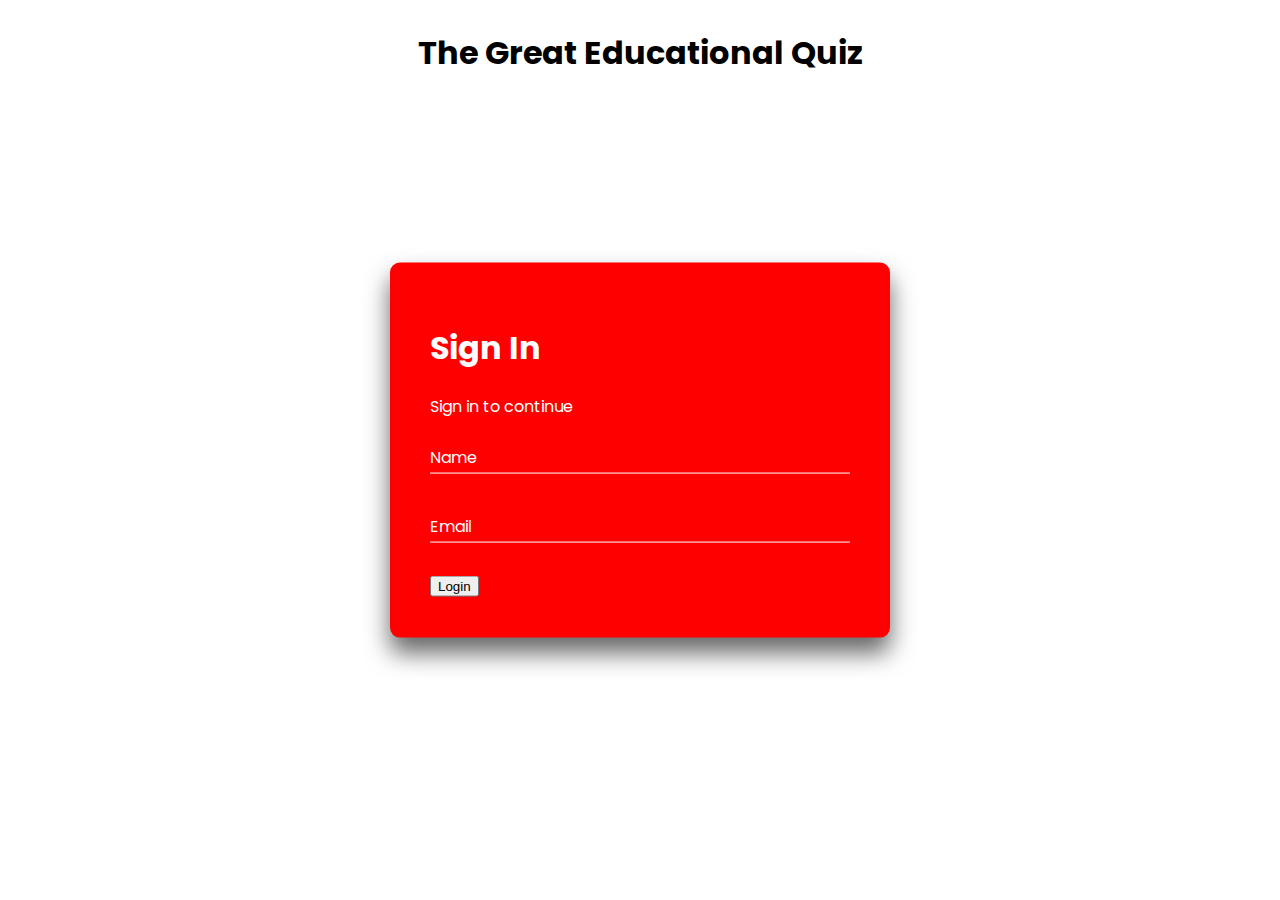
<file: index.html>
<!DOCTYPE html>
<html lang="en">
  <head>
    <meta charset="UTF-8" />
    <meta http-equiv="X-UA-Compatible" content="IE=edge" />
    <meta name="viewport" content="width=device-width, initial-scale=1.0" />
    <title>The great educational quiz</title>
    <link rel="stylesheet" href="assets/css/style.css" />
    <link
      rel="stylesheet"
      href="https://use.fontawesome.com/releases/v5.15.3/css/all.css"
      integrity="sha384-SZXxX4whJ79/gErwcOYf+zWLeJdY/qpuqC4cAa9rOGUstPomtqpuNWT9wdPEn2fk"
      crossorigin="anonymous"
    />
    <link rel="preconnect" href="https://fonts.gstatic.com" />
    <link
      href="https://fonts.googleapis.com/css2?family=Poppins:wght@100;400;500&display=swap"
      rel="stylesheet"
    />
  </head>
  <body>
    <section id="landing">
      <div class="header">
        <h1>The Great Educational Quiz</h1>
        <p id="time"></p>
      </div>
      <div class="login-box">
        <h1 class="large text-primary">Sign In</h1>
        <p class="lead"><i class="fas fa-user"></i> Sign in to continue</p>
        <form name="loginForm" class="form">
          <div class="form-group user-box">
            <input type="name" name="name" required />
            <label>Name</label>
          </div>
          <div class="form-group user-box">
            <input type="email" name="email" required />
            <label>Email</label>
          </div>

          <input type="button" value="Login" onclick="WriteCookie();" />
        </form>
      </div>
    </section>
    <script src="assets/js/cookieWrite.js"></script>
    <script src="assets/js/time.js"></script>
  </body>
</html>
</file>
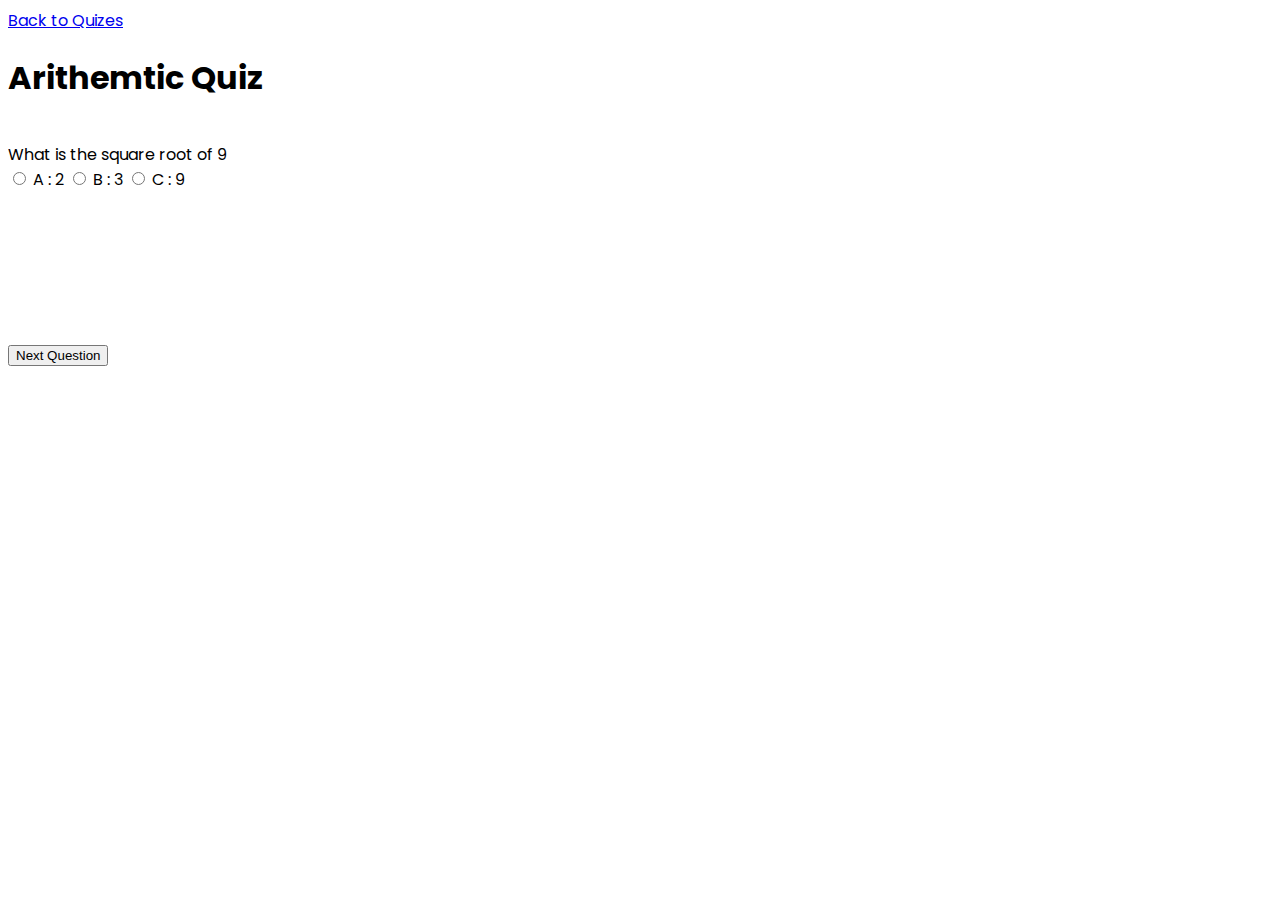
<file: pages/arithmeticQuiz.html>
<!DOCTYPE html>
<html lang="en">
  <head>
    <meta charset="UTF-8" />
    <meta http-equiv="X-UA-Compatible" content="IE=edge" />
    <meta name="viewport" content="width=device-width, initial-scale=1.0" />
    <title>Arithmetic Quiz</title>
    <link rel="stylesheet" href="/assets/css/style.css" />
    <link
      rel="stylesheet"
      href="https://use.fontawesome.com/releases/v5.15.3/css/all.css"
      integrity="sha384-SZXxX4whJ79/gErwcOYf+zWLeJdY/qpuqC4cAa9rOGUstPomtqpuNWT9wdPEn2fk"
      crossorigin="anonymous"
    />
    <link rel="preconnect" href="https://fonts.gstatic.com" />
    <link
      href="https://fonts.googleapis.com/css2?family=Poppins:wght@100;400;500&display=swap"
      rel="stylesheet"
    />
  </head>
  <body>
    <section id="history">
      <a href="/pages/menu.html">Back to Quizes</a>
      <div class="header">
        <h1>Arithemtic Quiz</h1>
        <p id="time"></p>
      </div>
      <div class="quiz-container">
        <div id="quiz"></div>
      </div>
      <button id="previous">Previous Question</button>
      <button id="next">Next Question</button>
      <button id="submit">Submit Quiz</button>
      <div id="results"></div>
      <div id="output"></div>
    </section>
    <script src="/assets/js/time.js"></script>
    <script src="/assets/js/arithmeticQuiz.js"></script>
  </body>
</html>
</file>
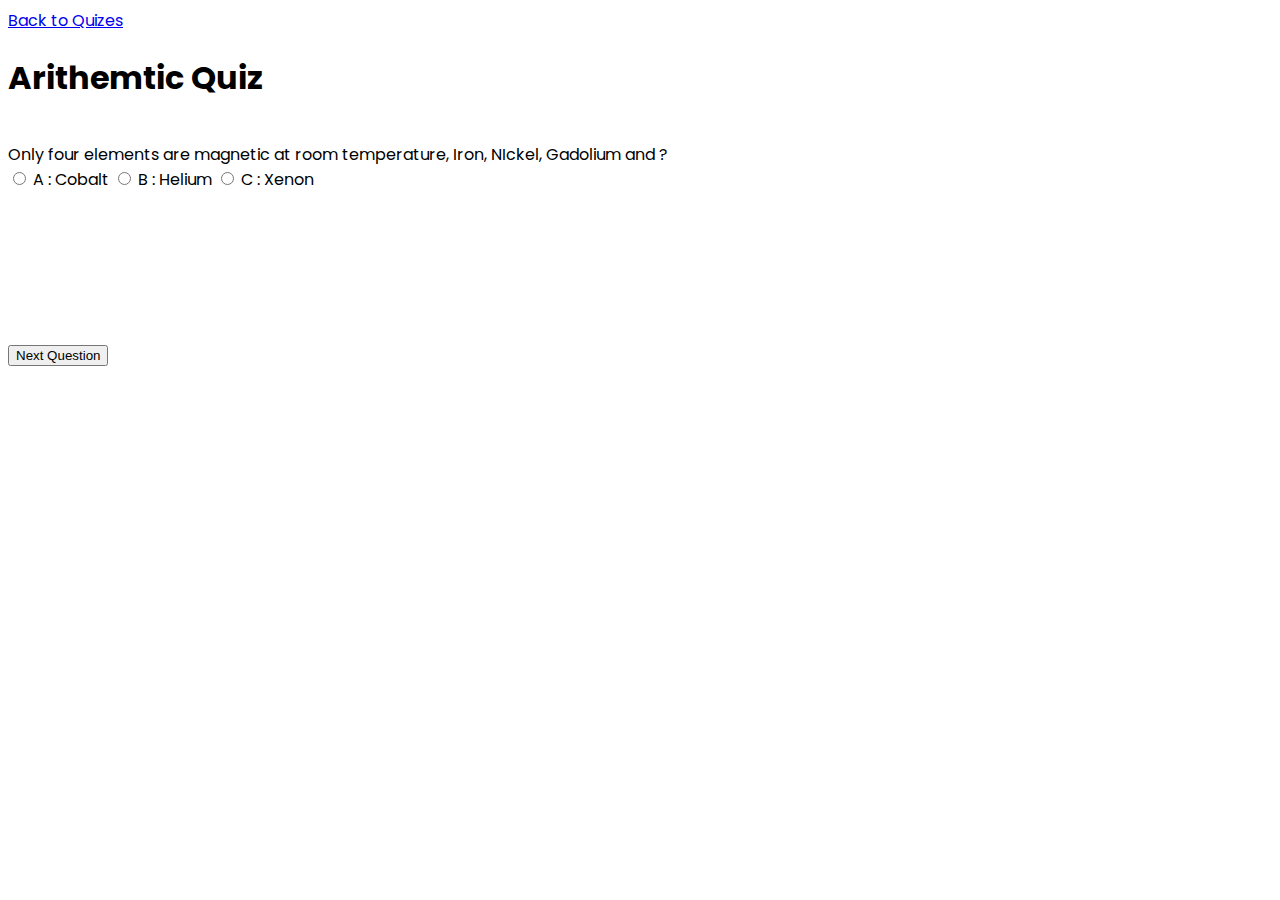
<file: pages/chemQuiz.html>
<!DOCTYPE html>
<html lang="en">
  <head>
    <meta charset="UTF-8" />
    <meta http-equiv="X-UA-Compatible" content="IE=edge" />
    <meta name="viewport" content="width=device-width, initial-scale=1.0" />
    <title>Chemistry Quiz</title>
    <link rel="stylesheet" href="/assets/css/style.css" />
    <link
      rel="stylesheet"
      href="https://use.fontawesome.com/releases/v5.15.3/css/all.css"
      integrity="sha384-SZXxX4whJ79/gErwcOYf+zWLeJdY/qpuqC4cAa9rOGUstPomtqpuNWT9wdPEn2fk"
      crossorigin="anonymous"
    />
    <link rel="preconnect" href="https://fonts.gstatic.com" />
    <link
      href="https://fonts.googleapis.com/css2?family=Poppins:wght@100;400;500&display=swap"
      rel="stylesheet"
    />
  </head>
  <body>
    <section id="history">
      <a href="/pages/menu.html">Back to Quizes</a>
      <div class="header">
        <h1>Arithemtic Quiz</h1>
        <p id="time"></p>
      </div>
      <div class="quiz-container">
        <div id="quiz"></div>
      </div>
      <button id="previous">Previous Question</button>
      <button id="next">Next Question</button>
      <button id="submit">Submit Quiz</button>
      <div id="results"></div>
      <div id="output"></div>
    </section>
    <script src="/assets/js/time.js"></script>
    <script src="/assets/js/chemQuiz.js"></script>
  </body>
</html>
</file>
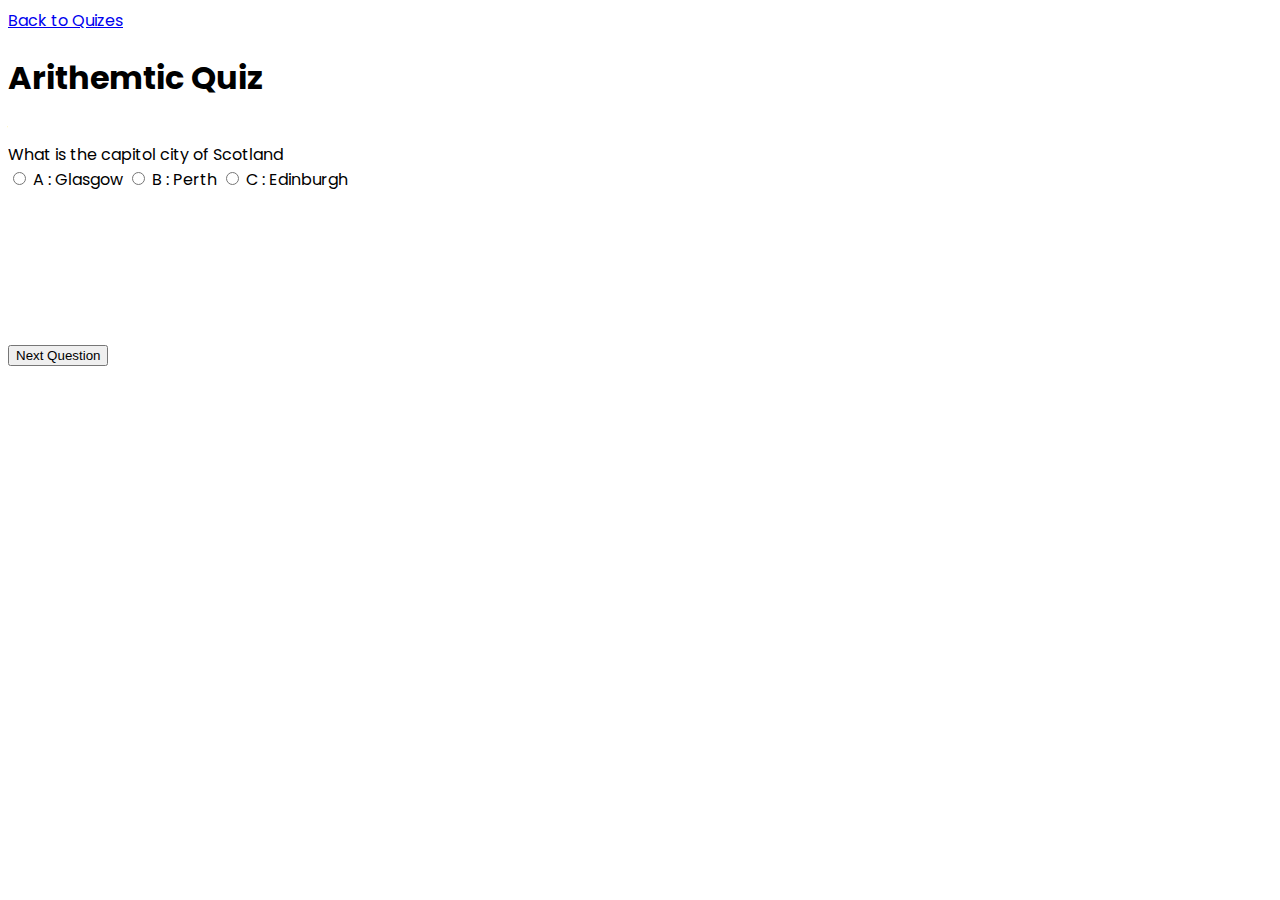
<file: pages/geoQuiz.html>
<!DOCTYPE html>
<html lang="en">
  <head>
    <meta charset="UTF-8" />
    <meta http-equiv="X-UA-Compatible" content="IE=edge" />
    <meta name="viewport" content="width=device-width, initial-scale=1.0" />
    <title>Geograhpy Quiz</title>
    <link rel="stylesheet" href="/assets/css/style.css" />
    <link
      rel="stylesheet"
      href="https://use.fontawesome.com/releases/v5.15.3/css/all.css"
      integrity="sha384-SZXxX4whJ79/gErwcOYf+zWLeJdY/qpuqC4cAa9rOGUstPomtqpuNWT9wdPEn2fk"
      crossorigin="anonymous"
    />
    <link rel="preconnect" href="https://fonts.gstatic.com" />
    <link
      href="https://fonts.googleapis.com/css2?family=Poppins:wght@100;400;500&display=swap"
      rel="stylesheet"
    />
  </head>
  <body>
    <section id="history">
      <a href="/pages/menu.html">Back to Quizes</a>
      <div class="header">
        <h1>Arithemtic Quiz</h1>
        <p id="time"></p>
      </div>
      <div class="quiz-container">
        <div id="quiz"></div>
      </div>
      <button id="previous">Previous Question</button>
      <button id="next">Next Question</button>
      <button id="submit">Submit Quiz</button>
      <div id="results"></div>
      <div id="output"></div>
    </section>
    <script src="/assets/js/time.js"></script>
    <script src="/assets/js/geoQuiz.js"></script>
  </body>
</html>
</file>
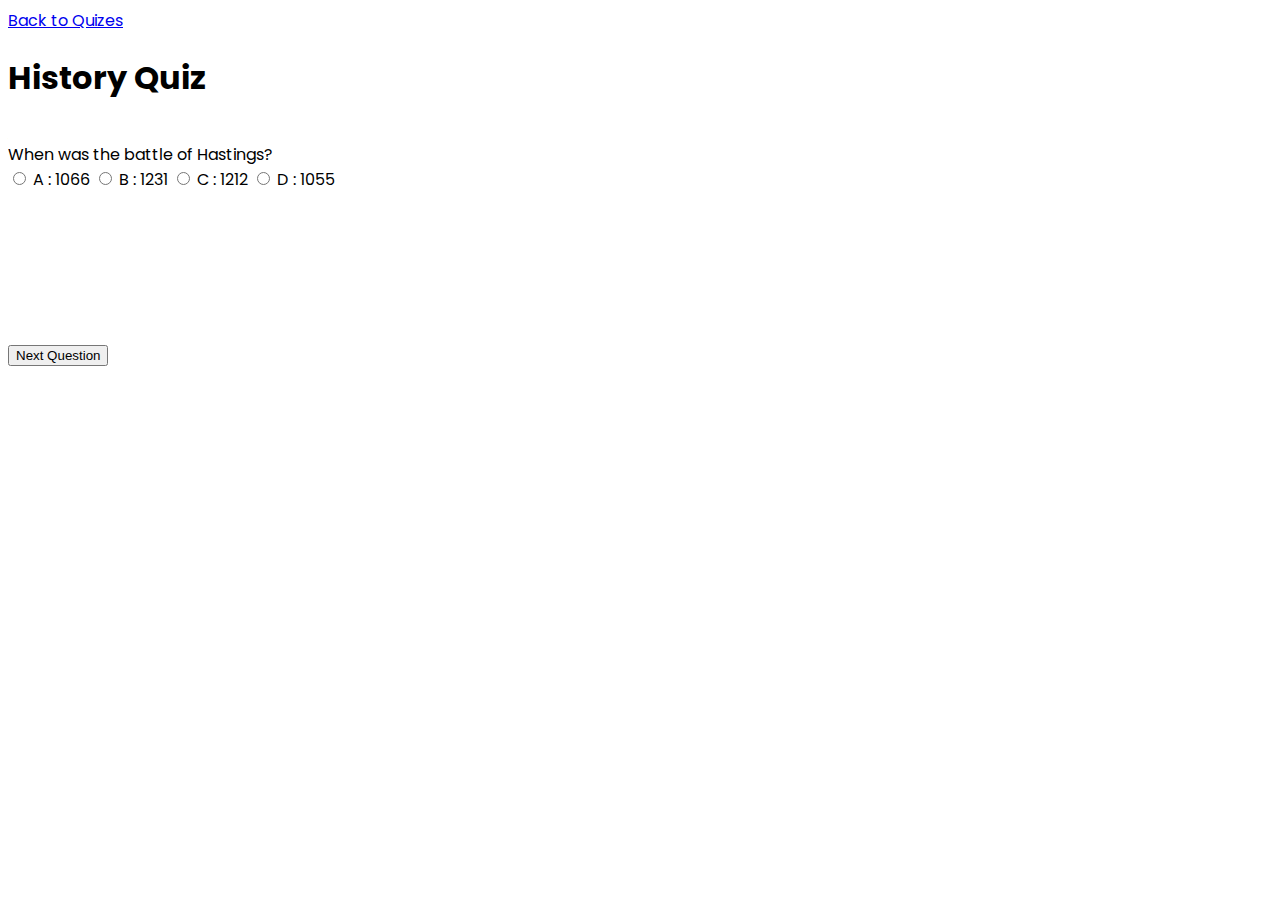
<file: pages/historyQuiz.html>
<!DOCTYPE html>
<html lang="en">
  <head>
    <meta charset="UTF-8" />
    <meta http-equiv="X-UA-Compatible" content="IE=edge" />
    <meta name="viewport" content="width=device-width, initial-scale=1.0" />
    <title>History Quiz</title>
    <link rel="stylesheet" href="/assets/css/style.css" />
    <link
      rel="stylesheet"
      href="https://use.fontawesome.com/releases/v5.15.3/css/all.css"
      integrity="sha384-SZXxX4whJ79/gErwcOYf+zWLeJdY/qpuqC4cAa9rOGUstPomtqpuNWT9wdPEn2fk"
      crossorigin="anonymous"
    />
    <link rel="preconnect" href="https://fonts.gstatic.com" />
    <link
      href="https://fonts.googleapis.com/css2?family=Poppins:wght@100;400;500&display=swap"
      rel="stylesheet"
    />
  </head>
  <body>
    <section id="history">
      <a href="/pages/menu.html">Back to Quizes</a>
      <div class="header">
        <h1>History Quiz</h1>
        <p id="time"></p>
      </div>
      <div class="quiz-container">
        <div id="quiz"></div>
      </div>
      <button id="previous">Previous Question</button>
      <button id="next">Next Question</button>
      <button id="submit">Submit Quiz</button>
      <div id="results"></div>
      <div id="output"></div>
    </section>
    <script src="/assets/js/time.js"></script>
    <script src="/assets/js/historyQuiz.js"></script>
  </body>
</html>
</file>
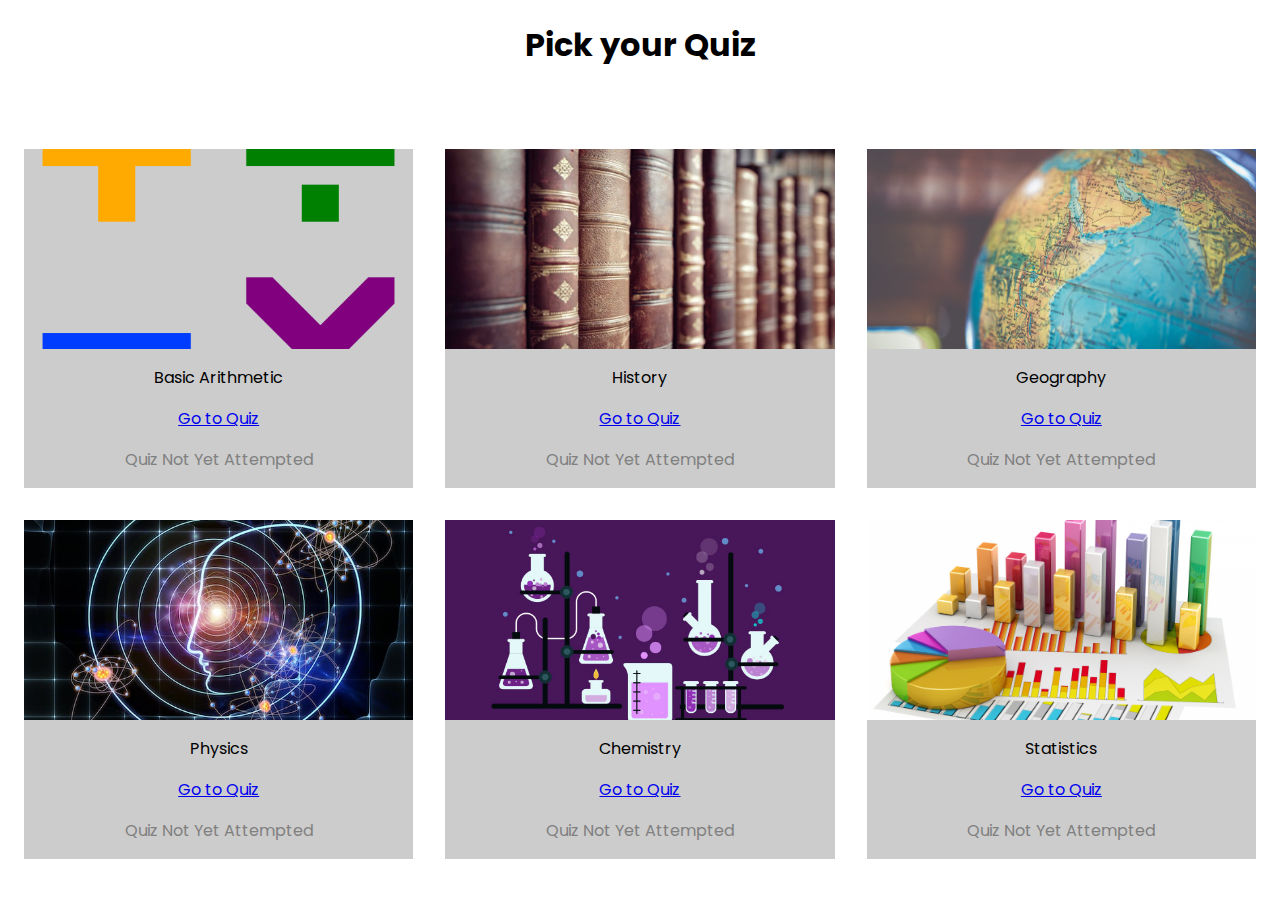
<file: pages/menu.html>
<!DOCTYPE html>
<html lang="en">
  <head>
    <meta charset="UTF-8" />
    <meta http-equiv="X-UA-Compatible" content="IE=edge" />
    <meta name="viewport" content="width=device-width, initial-scale=1.0" />
    <title>Menu</title>
    <link rel="stylesheet" href="/assets/css/style.css" />
    <link
      rel="stylesheet"
      href="https://use.fontawesome.com/releases/v5.15.3/css/all.css"
      integrity="sha384-SZXxX4whJ79/gErwcOYf+zWLeJdY/qpuqC4cAa9rOGUstPomtqpuNWT9wdPEn2fk"
      crossorigin="anonymous"
    />
    <link rel="preconnect" href="https://fonts.gstatic.com" />
    <link
      href="https://fonts.googleapis.com/css2?family=Poppins:wght@100;400;500&display=swap"
      rel="stylesheet"
    />
  </head>
  <body onload="readCookie('Name')">
    <section id="menu">
      <div class="header">
        <h1 id="nameOutput">Pick your Quiz</h1>
        <p id="backLink"></p>
        <p id="time"></p>
      </div>

      <div class="quizSelection">
        <div class="quizBox">
          <div class="topQuiz">
            <img src="/assets/imgs/arithmetic.png" alt="Arithmetics" />
          </div>
          <p>Basic Arithmetic</p>
          <div class="buttonContainer">
            <a href="arithmeticQuiz.html">Go to Quiz</a>
            <p id="arithemticPass"></p>
          </div>
        </div>

        <div class="quizBox">
          <div class="topQuiz">
            <img src="/assets/imgs/History.jpg" alt="History" />
          </div>
          <p>History</p>
          <div class="buttonContainer">
            <a href="historyQuiz.html">Go to Quiz</a>
            <p id="historyPass"></p>
          </div>
        </div>
        <div class="quizBox">
          <div class="topQuiz">
            <img src="/assets/imgs/Geography.jpg" alt="Geograhpy" />
          </div>
          <p>Geography</p>
          <div class="buttonContainer">
            <a href="geoQuiz.html">Go to Quiz</a>
            <p id="geoPass"></p>
          </div>
        </div>
        <div class="quizBox">
          <div class="topQuiz">
            <img src="/assets/imgs/Physics.jpg" alt="Physics" />
          </div>
          <p>Physics</p>
          <div class="buttonContainer">
            <a href="physQuiz.html">Go to Quiz</a>
            <p id="physicsPass"></p>
          </div>
        </div>
        <div class="quizBox">
          <div class="topQuiz">
            <img src="/assets/imgs/Chemistry.jfif" alt="Chemistry" />
          </div>
          <p>Chemistry</p>
          <div class="buttonContainer">
            <a href="chemQuiz.html">Go to Quiz</a>
            <p id="chemPass"></p>
          </div>
        </div>
        <div class="quizBox">
          <div class="topQuiz">
            <img src="/assets/imgs/Statistics.png" alt="Statistics" />
          </div>
          <p>Statistics</p>
          <div class="buttonContainer">
            <a href="statsQuiz.html">Go to Quiz</a>
            <p id="statsPass"></p>
          </div>
        </div>
      </div>
    </section>
    <script src="/assets/js/time.js"></script>
    <script src="/assets/js/cookieReadName.js"></script>
    <script src="/assets/js/quizResults.js"></script>
  </body>
</html>
</file>
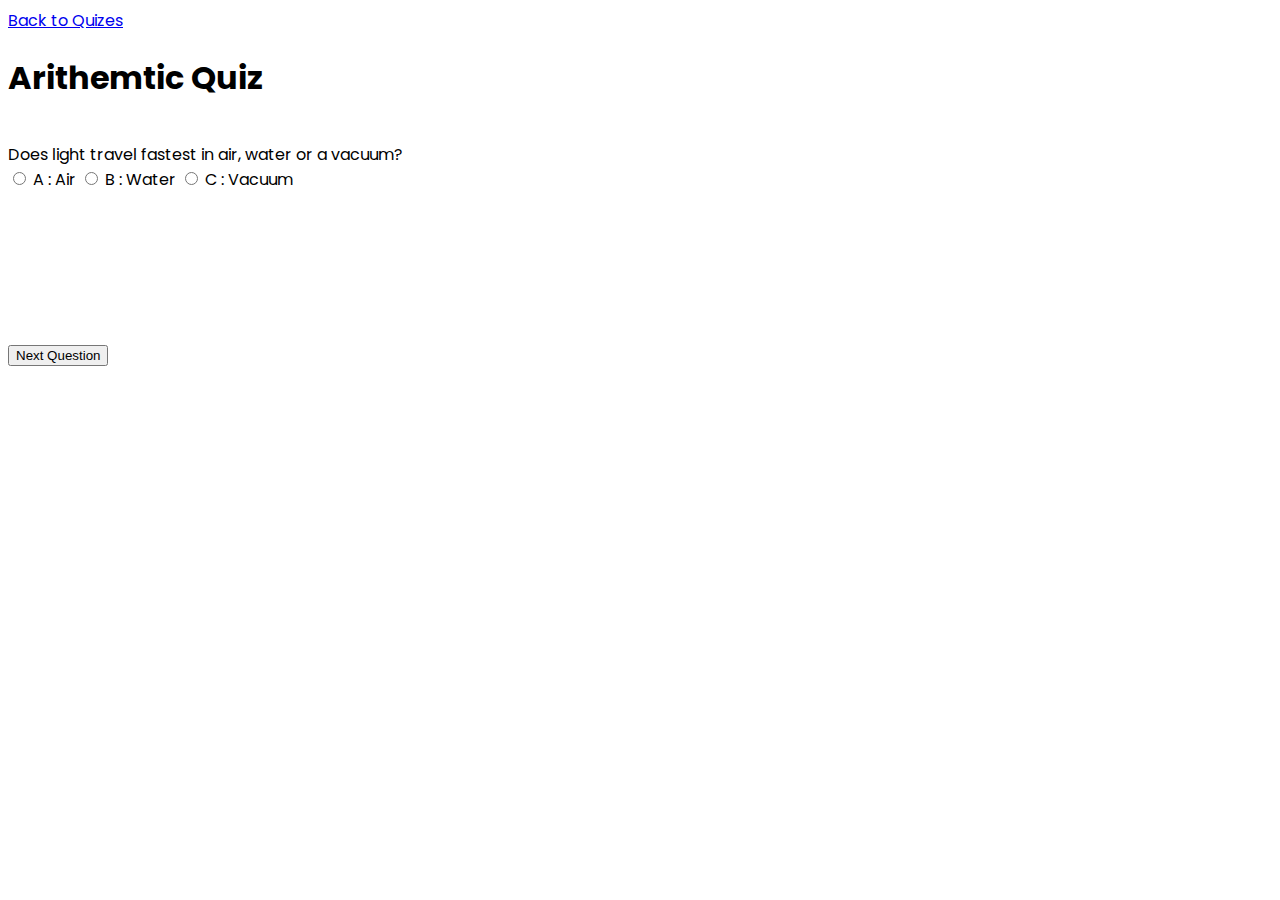
<file: pages/physQuiz.html>
<!DOCTYPE html>
<html lang="en">
  <head>
    <meta charset="UTF-8" />
    <meta http-equiv="X-UA-Compatible" content="IE=edge" />
    <meta name="viewport" content="width=device-width, initial-scale=1.0" />
    <title>Physics Quiz</title>
    <link rel="stylesheet" href="/assets/css/style.css" />
    <link
      rel="stylesheet"
      href="https://use.fontawesome.com/releases/v5.15.3/css/all.css"
      integrity="sha384-SZXxX4whJ79/gErwcOYf+zWLeJdY/qpuqC4cAa9rOGUstPomtqpuNWT9wdPEn2fk"
      crossorigin="anonymous"
    />
    <link rel="preconnect" href="https://fonts.gstatic.com" />
    <link
      href="https://fonts.googleapis.com/css2?family=Poppins:wght@100;400;500&display=swap"
      rel="stylesheet"
    />
  </head>
  <body>
    <section id="history">
      <a href="/pages/menu.html">Back to Quizes</a>
      <div class="header">
        <h1>Arithemtic Quiz</h1>
        <p id="time"></p>
      </div>
      <div class="quiz-container">
        <div id="quiz"></div>
      </div>
      <button id="previous">Previous Question</button>
      <button id="next">Next Question</button>
      <button id="submit">Submit Quiz</button>
      <div id="results"></div>
      <div id="output"></div>
    </section>
    <script src="/assets/js/time.js"></script>
    <script src="/assets/js/physQuiz.js"></script>
  </body>
</html>
</file>
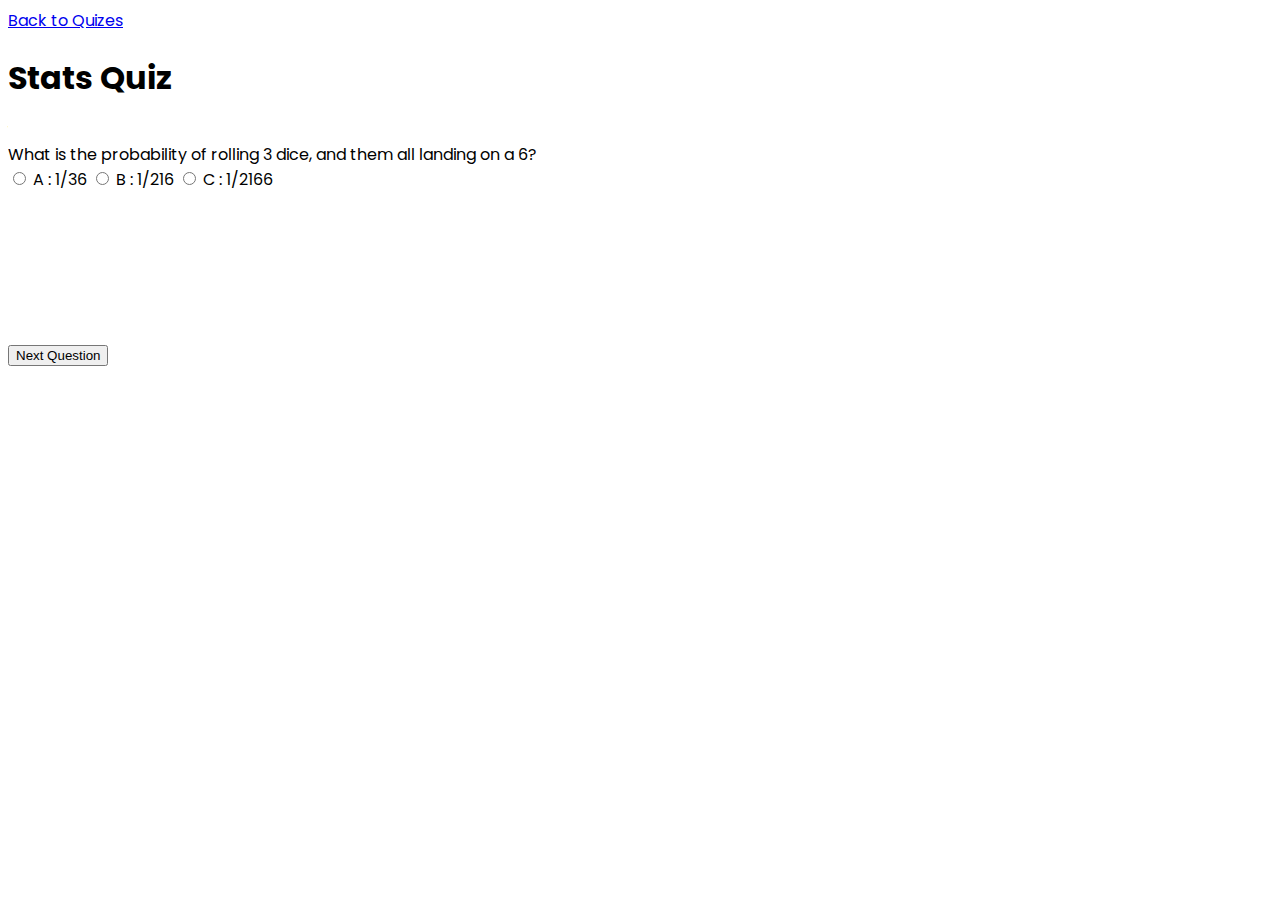
<file: pages/statsQuiz.html>
<!DOCTYPE html>
<html lang="en">
  <head>
    <meta charset="UTF-8" />
    <meta http-equiv="X-UA-Compatible" content="IE=edge" />
    <meta name="viewport" content="width=device-width, initial-scale=1.0" />
    <title>Statistics Quiz</title>
    <link rel="stylesheet" href="/assets/css/style.css" />
    <link
      rel="stylesheet"
      href="https://use.fontawesome.com/releases/v5.15.3/css/all.css"
      integrity="sha384-SZXxX4whJ79/gErwcOYf+zWLeJdY/qpuqC4cAa9rOGUstPomtqpuNWT9wdPEn2fk"
      crossorigin="anonymous"
    />
    <link rel="preconnect" href="https://fonts.gstatic.com" />
    <link
      href="https://fonts.googleapis.com/css2?family=Poppins:wght@100;400;500&display=swap"
      rel="stylesheet"
    />
  </head>
  <body>
    <section id="history">
      <a href="/pages/menu.html">Back to Quizes</a>
      <div class="header">
        <h1>Stats Quiz</h1>
        <p id="time"></p>
      </div>
      <div class="quiz-container">
        <div id="quiz"></div>
      </div>
      <button id="previous">Previous Question</button>
      <button id="next">Next Question</button>
      <button id="submit">Submit Quiz</button>
      <div id="results"></div>
      <div id="output"></div>
    </section>
    <script src="/assets/js/time.js"></script>
    <script src="/assets/js/statsQuiz.js"></script>
  </body>
</html>
</file>
<file: assets/css/style.css>
:root {
  --primary-color: red;
}
body {
  font-family: "Poppins", sans-serif;
}

#landing {
  display: flex;
  flex-direction: column;
  align-items: center;
}
/* FORMS */

.login-box {
  position: absolute;
  top: 50%;
  left: 50%;
  width: 500px;
  padding: 40px;
  transform: translate(-50%, -50%);
  background: var(--primary-color);
  box-sizing: border-box;
  box-shadow: 0 15px 25px rgba(0, 0, 0, 0.6);
  border-radius: 10px;
  color: #fff;
  animation: fadeIn 2s ease;
}

.login-box h2 {
  margin: 0 0 30px;
  padding: 0;
  color: #fff;
  text-align: center;
}

.login-box .user-box {
  position: relative;
}

.login-box .user-box input {
  width: 100%;
  padding: 10px 0;
  font-size: 16px;
  color: #fff;
  margin-bottom: 30px;
  border: none;
  border-bottom: 1px solid #fff;
  outline: none;
  background: transparent;
  z-index: 3;
}

.login-box .user-box label {
  position: absolute;
  top: 0;
  left: 0;
  padding: 10px 0;
  font-size: 16px;

  pointer-events: none;
  transition: 0.5s;
  z-index: -1;
}

.login-box .user-box input:focus ~ label,
.login-box .user-box input:valid ~ label {
  top: -20px;
  left: 0;
  color: #fff;
  font-size: 12px;
}

.login-box .user-box textarea:focus ~ label,
.login-box .user-box textarea:valid ~ label {
  top: -20px;
  left: 0;
  color: #fff;
  font-size: 12px;
}

.login-box a {
  color: #333;
}

/* MENU PAGE */

#menu {
  text-align: center;
}

.quizSelection {
  max-width: 100vw;
  margin: 1rem;
  display: grid;
  grid-template-columns: repeat(auto-fill, minmax(300px, 1fr));
  grid-gap: 2rem;
  margin-top: 5rem;
}

@media only screen and (max-width: 420px) {
  .quizSelection {
    max-width: 100vw;
    margin: 0;
    grid-template-columns: repeat(auto-fill, minmax(200px, 1fr));
  }
}

.quizBox {
  background: #ccc;
}
.topQuiz {
  height: 200px;
}

.quizBox img {
  height: 100%;
  width: 100%;
  object-fit: cover;
}

/* QUIZ */

.slide {
  position: absolute;
  left: 0px;
  top: 0px;
  width: 100%;
  z-index: 1;
  opacity: 0;
  transition: opacity 0.5s;
}
.active-slide {
  opacity: 1;
  z-index: 2;
}
.quiz-container {
  position: relative;
  height: 200px;
  margin-top: 40px;
}
</file>
